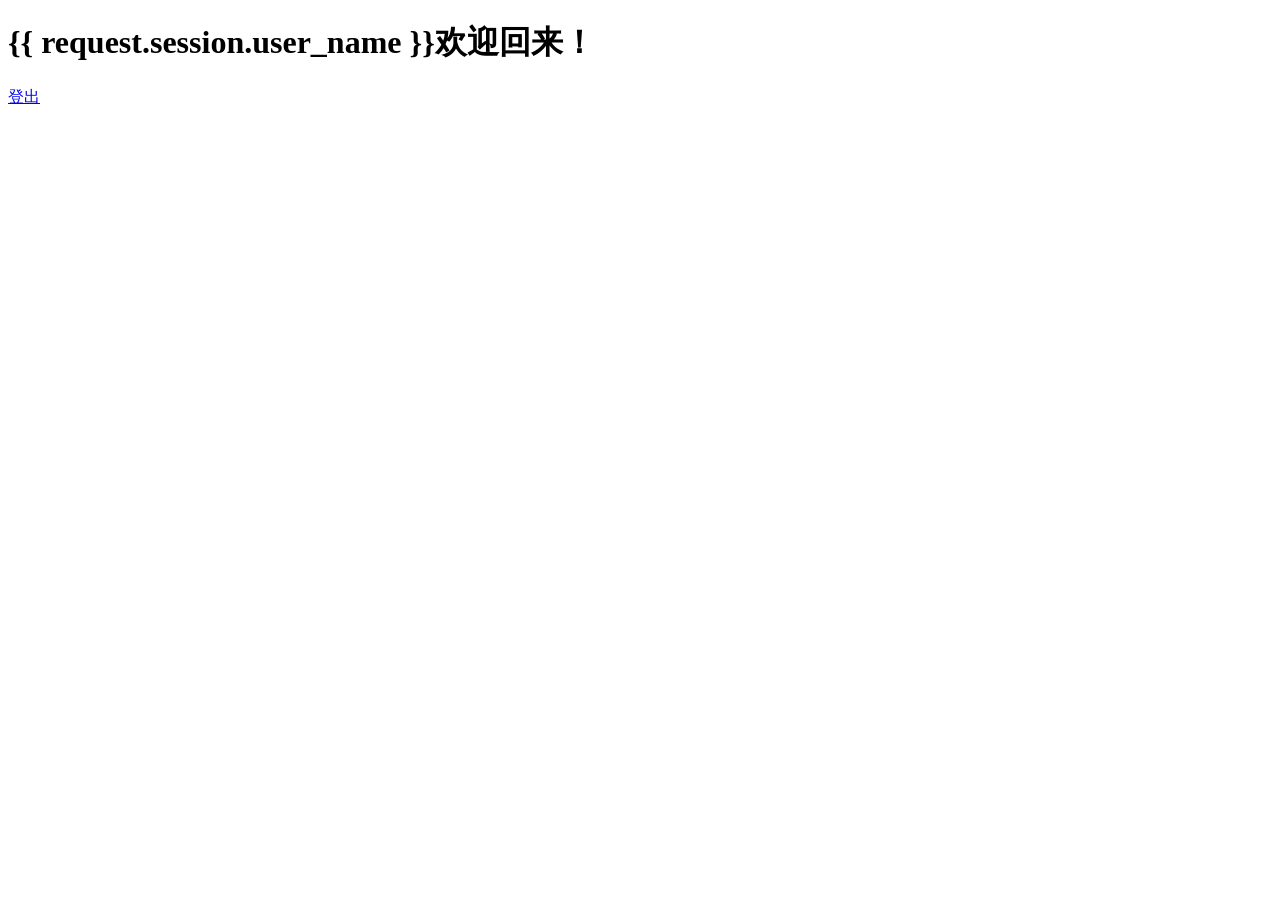
<file: login/templates/login/index.html>
<!DOCTYPE html>
<html lang="en">
<head>
    <meta charset="UTF-8">
    <title>首页</title>
</head>
<body>
<h1>{{ request.session.user_name }}欢迎回来！</h1>
<p>
    <a href="/logout/">登出</a>
</p>
</body>
</html>
</file>
